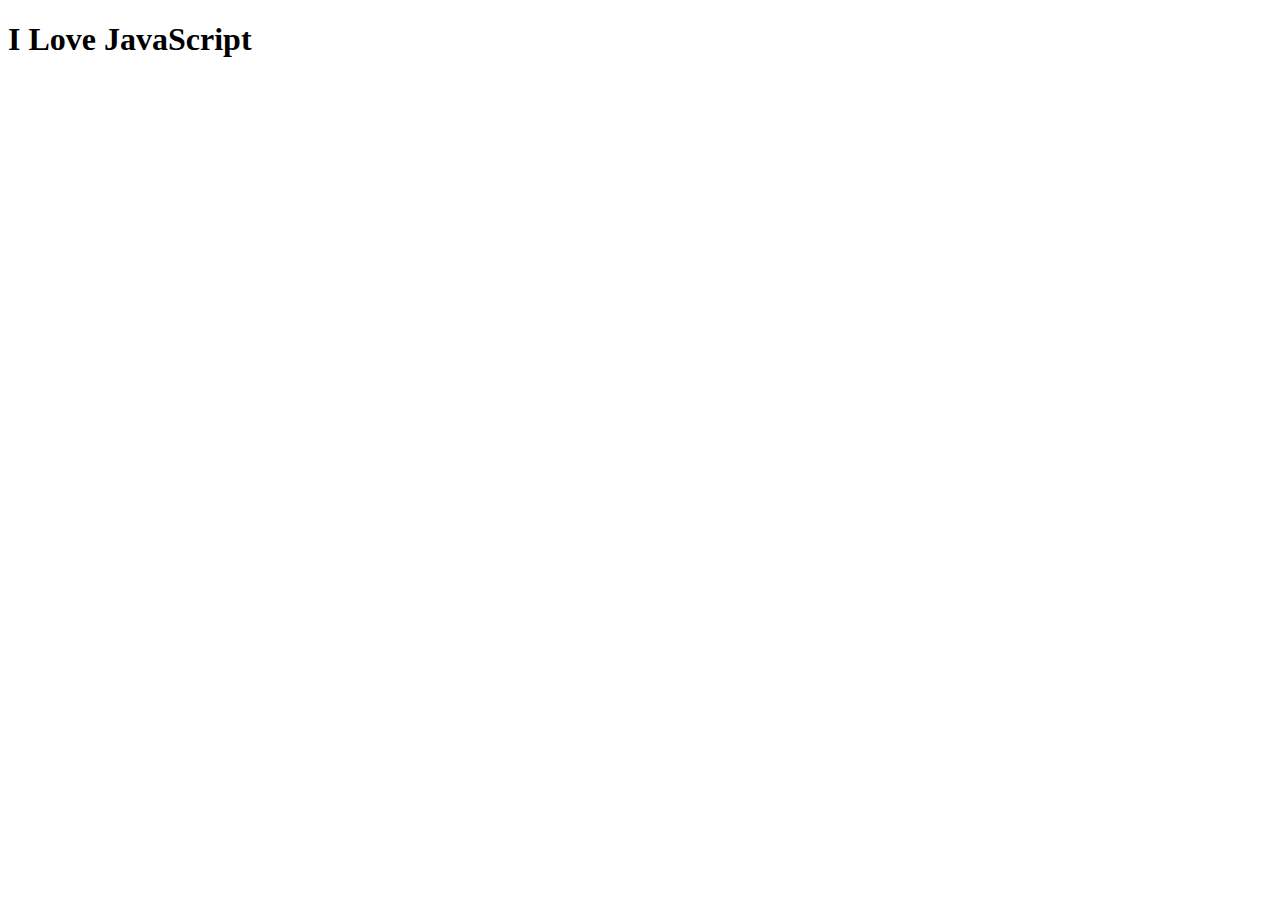
<file: js/index.html>
<!DOCTYPE html>
<html lang="en">
<head>
    <meta charset="UTF-8">
    <meta http-equiv="X-UA-Compatible" content="IE=edge">
    <meta name="viewport" content="width=device-width, initial-scale=1.0">
    <title>Document</title>
</head>
<body>
    
    <h1>I Love JavaScript</h1>
    <script src="index.js"></script>
</body>
</html>
</file>
